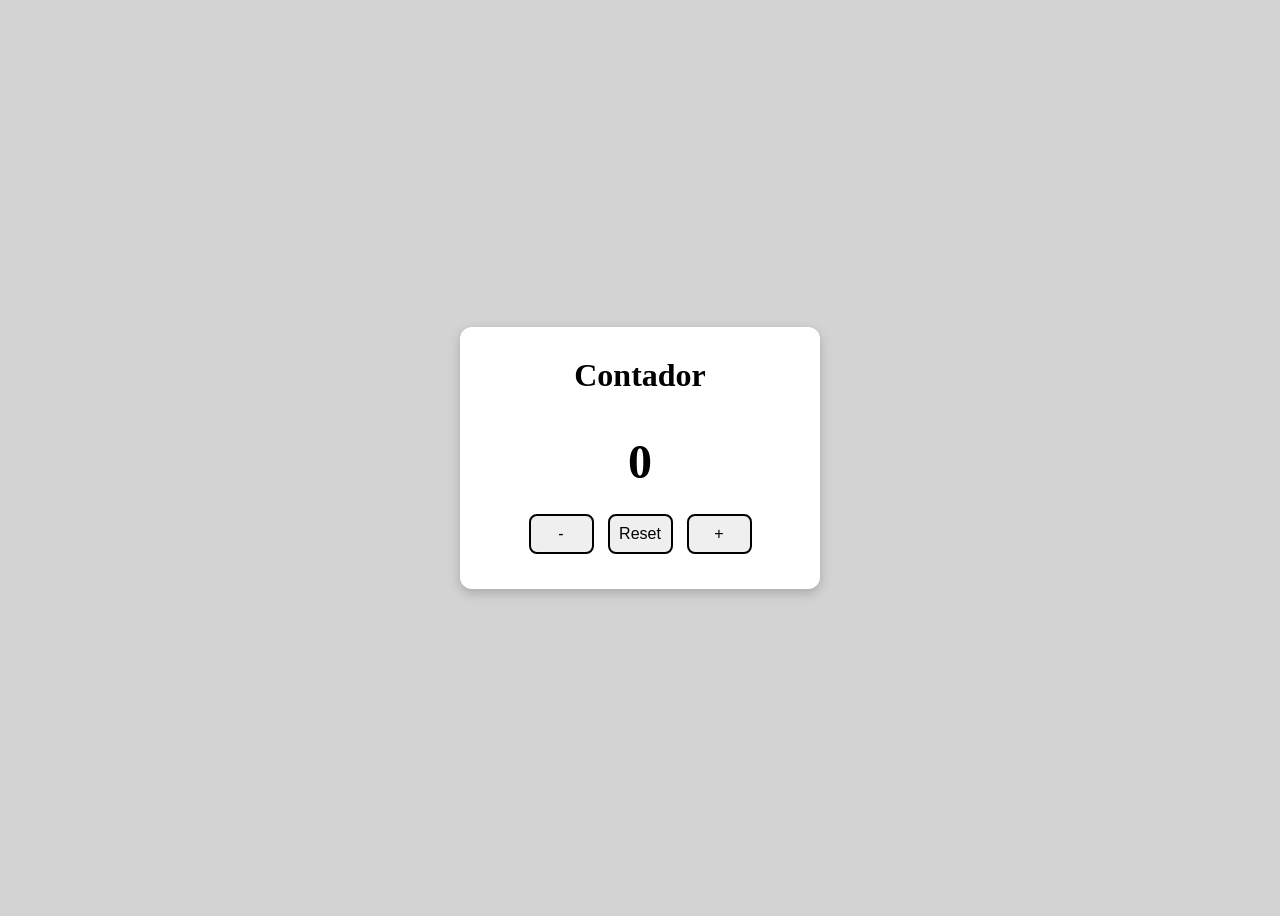
<file: 01.contador/index.html>
<!doctype html>
<html lang="pt-br">
    <head> 

            <meta charset="utf-8"> 
            <meta name="viewport" content="width=device-width, initial-scale=1.0">
            <link rel="stylesheet" href="style.css">
         <title> Contador </title>
    
    </head>
    <body> 

      <div class="container">
        
    <h1> Contador </h1>  
    
    <h2 id="contador">0</h2>

    <div class="botoes"> 
        
<button id="menos">-</button>   
<button id="reset">Reset</button> 
<button id="mais"> + </button>  </div>
    
    </div>
    <script src="script.js"></script>
    </body>
</html>
</file>
<file: 01.contador/style.css>
/* ===== BODY ===== */
body { 
 background-color: lightgrey;   
 display: flex;
 justify-content: center;
 align-items: center;

 height: 100vh;
} 
/* ===== Container (caixa )===== */
.container{ background-color: white;
              padding: 30px;
              border-radius: 12px;
              box-shadow: 0 4px 12px rgba(0, 0, 0, 0.2); 
              
             
                width: 300px;
                text-align: center;
}

/* ===== titulos ===== */
h1 { margin-top: 0;
    margin-bottom: 20px; 
}

#contador{ 
    font-size: 48px;
    margin-bottom: 20px;
}

/* ===== BOTÕES ===== */
button{

margin:5px ;
border: 2px solid black;
border-radius: 8px;
cursor: pointer;
font-size: 16px;
width: 65px;
height: 40px;

}
</file>
<file: docs/style.css>
/* ===== BODY ===== */
body { 
 background-color: lightgrey;   
 display: flex;
 justify-content: center;
 align-items: center;

 height: 100vh;
} 
/* ===== Container (caixa )===== */
.container{ background-color: white;
              padding: 30px;
              border-radius: 12px;
              box-shadow: 0 4px 12px rgba(0, 0, 0, 0.2); 
              
             
                width: 300px;
                text-align: center;
}

/* ===== titulos ===== */
h1 { margin-top: 0;
    margin-bottom: 20px; 
}

#contador{ 
    font-size: 48px;
    margin-bottom: 20px;
}

/* ===== BOTÕES ===== */
button{

margin:5px ;
border: 2px solid black;
border-radius: 8px;
cursor: pointer;
font-size: 16px;
width: 65px;
height: 40px;

}
</file>
